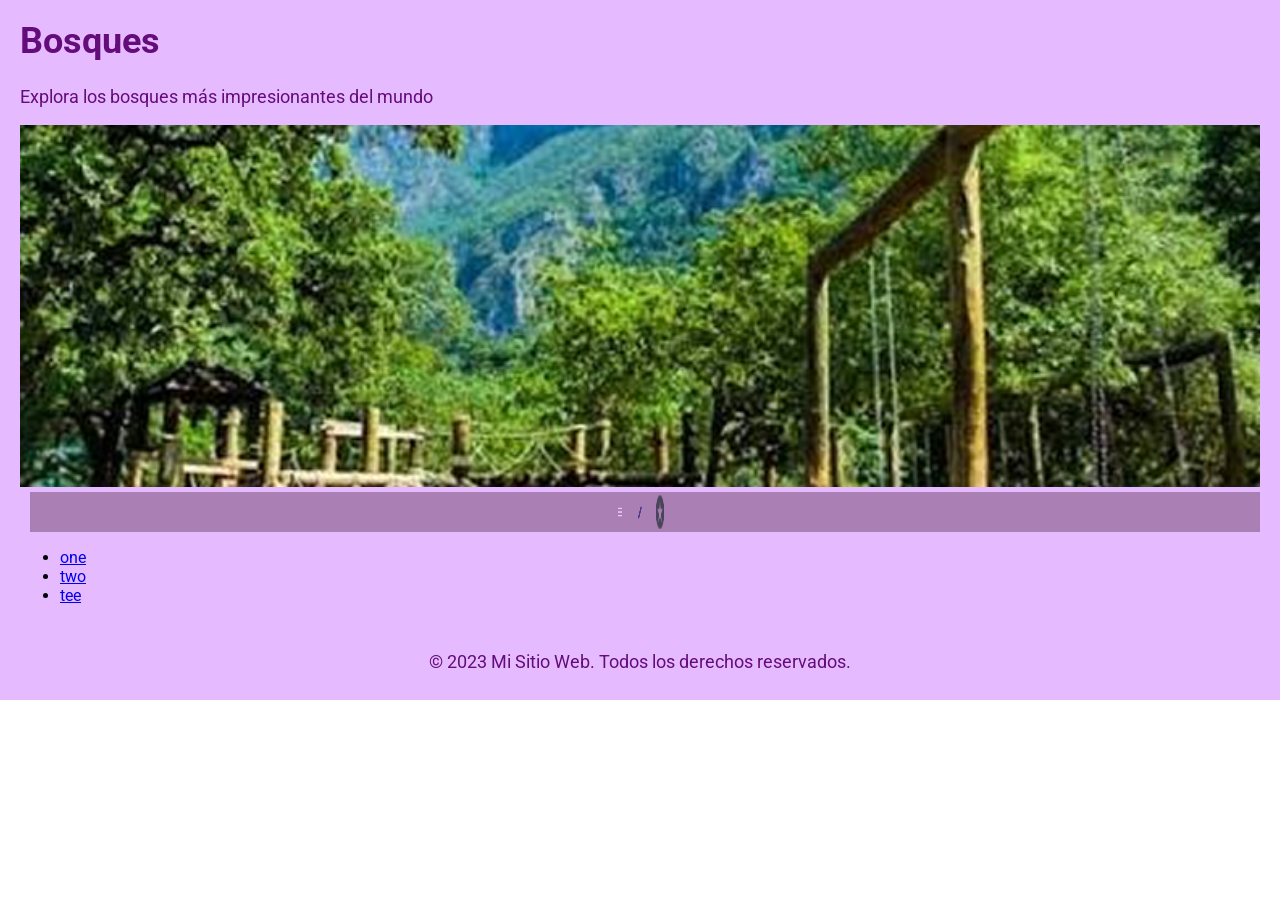
<file: index.html>
<!DOCTYPE html>
<html lang="en">
<head>
    
    <script async src="https://www.googletagmanager.com/gtm.js?id=GTM-MFN5M96J"></script>
<script>
  window.dataLayer = window.dataLayer || [];
  function gtag(){dataLayer.push(arguments);}
  gtag('js', new Date());
</script>

    <meta charset="UTF-8">
    <meta name="viewport" content="width=device-width, initial-scale=1.0">
    <title>Document</title>
    <link rel="stylesheet" href="estilos.css">
</head>
<body>
    <header class="header">
        <h1> Bosques </h1>
        <p>Explora los bosques más impresionantes del mundo</p>
        <img src="bosque.png" alt="bosque">
        <div class="logo">
            <img src="State-layer.png" alt="Logo del sitio web">
            <img src="lapiz.png" alt="Editar busqueda">
            <img src="Icon.png"alt="opciones">
        </div>
        <nav class="main-nav">
            <ul class="nav-list">
                <li><a href="#">one</a></li>
                <li><a href="#">two</a></li>
                <li><a href="#">tee</a></li>
            </ul>
        </nav>
    </header>
    <footer class="footer">
        <p>&copy; 2023 Mi Sitio Web. Todos los derechos reservados.</p> 
</body>
</html>
</file>
<file: estilos.css>
@import url('https://fonts.googleapis.com/css2?family=Roboto:wght@400;700&display=swap');

body{
    margin: 0;
    padding: 0;
    font-family:'Roboto', sans-serif;
}

div.logo{
    background-color: #aa7fb4;
    display: flex;
    align-items: flex-start;
    justify-content: space-between, 30px;
    padding: 0px;
    margin-top: 5px;
}

nav{
    list-style: none;
    display: flex;
    margin: 0;
    padding: 0;
}

div{
    display: flex;
    align-items: center;
    justify-content: center;
    margin-left: 10px;
}

.logo img{
    width: 10px;
    height: 40px;
    margin-right: 10px; 
}

.header{
    background-color: #e6baff;
    padding: 20px;
    display: flex;
    flex-direction: column;
    align-items: flex;
}



h1{
    font-size: 36px;
    color: #640c7a;
    justify-content: center;
    margin-top: 0;
    align-items: center;
}


p{
    font-size: 18px;
    color: #640c7a;
    margin-top: 0;
    justify-content: center;
}

footer.footer{
    background-color: #e6baff;
    padding: 10px;
    text-align: center;
    color: #640c7a;
    font-size: 14px;
}
</file>
<file: M4m1/estilos.css>
@import url('https://fonts.googleapis.com/css2?family=Roboto:wght@400;700&display=swap');

body{
    margin: 0;
    padding: 0;
    font-family:'Roboto', sans-serif;
}

div.logo{
    background-color: #aa7fb4;
    display: flex;
    align-items: flex-start;
    justify-content: space-between, 30px;
    padding: 0px;
    margin-top: 5px;
}

nav{
    list-style: none;
    display: flex;
    margin: 0;
    padding: 0;
}

div{
    display: flex;
    align-items: center;
    justify-content: center;
    margin-left: 10px;
}

.logo img{
    width: 10px;
    height: 40px;
    margin-right: 10px; 
}

.header{
    background-color: #e6baff;
    padding: 20px;
    display: flex;
    flex-direction: column;
    align-items: flex;
}



h1{
    font-size: 36px;
    color: #640c7a;
    justify-content: center;
    margin-top: 0;
    align-items: center;
}


p{
    font-size: 18px;
    color: #640c7a;
    margin-top: 0;
    justify-content: center;
}

footer.footer{
    background-color: #e6baff;
    padding: 10px;
    text-align: center;
    color: #640c7a;
    font-size: 14px;
}
</file>
